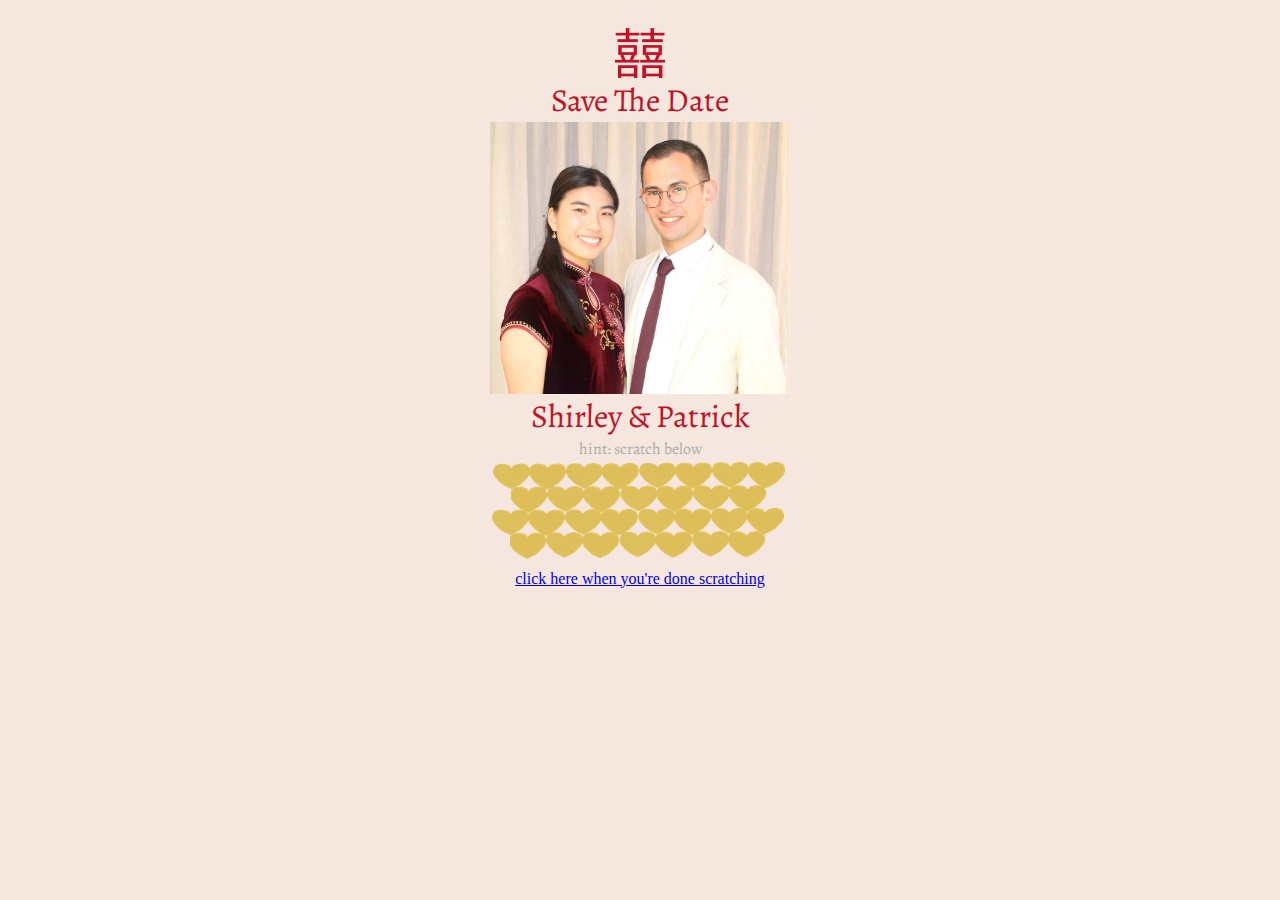
<file: index.html>
<!DOCTYPE html>
<html lang="en">
<head>
    <meta charset="UTF-8">
    <meta name="viewport" content="width=device-width, initial-scale=1.0">
    <title>Shirley and Pat</title>

    <link rel="stylesheet" href="styles.css">
    <link rel="preconnect" href="https://fonts.googleapis.com"> 
    <link rel="preconnect" href="https://fonts.gstatic.com" crossorigin>
    <link href="https://fonts.googleapis.com/css2?family=Alegreya:ital,wght@0,400..900;1,400..900&display=swap" rel="stylesheet">
</head>
<body>
        <img class="symbol" src="./symbol.png"></img>
       
        <div class="scratch">Save The Date</div>

        <img class="shirley_pat" src="./s_p.png"></img>

        <div class="scratch">Shirley & Patrick</div>
        <div class="hint"> hint: scratch below</div>
            <div class="container" id="js-container">
                <canvas class="canvas" id="js-canvas" width="300" height="100"></canvas>
                <script src="scratch.js"></script>
                <div class ="center">
                    <p>August 1st, 2025,<br>
                       Copenhagen, Denmark<br>
                       More details to follow...
                    </p>
                </div>
              </div>

              <div class = "center_lower">
                <a href="./addresscollection.html">click here when you're done scratching</a> </div>

    
</body>
</html>
</file>
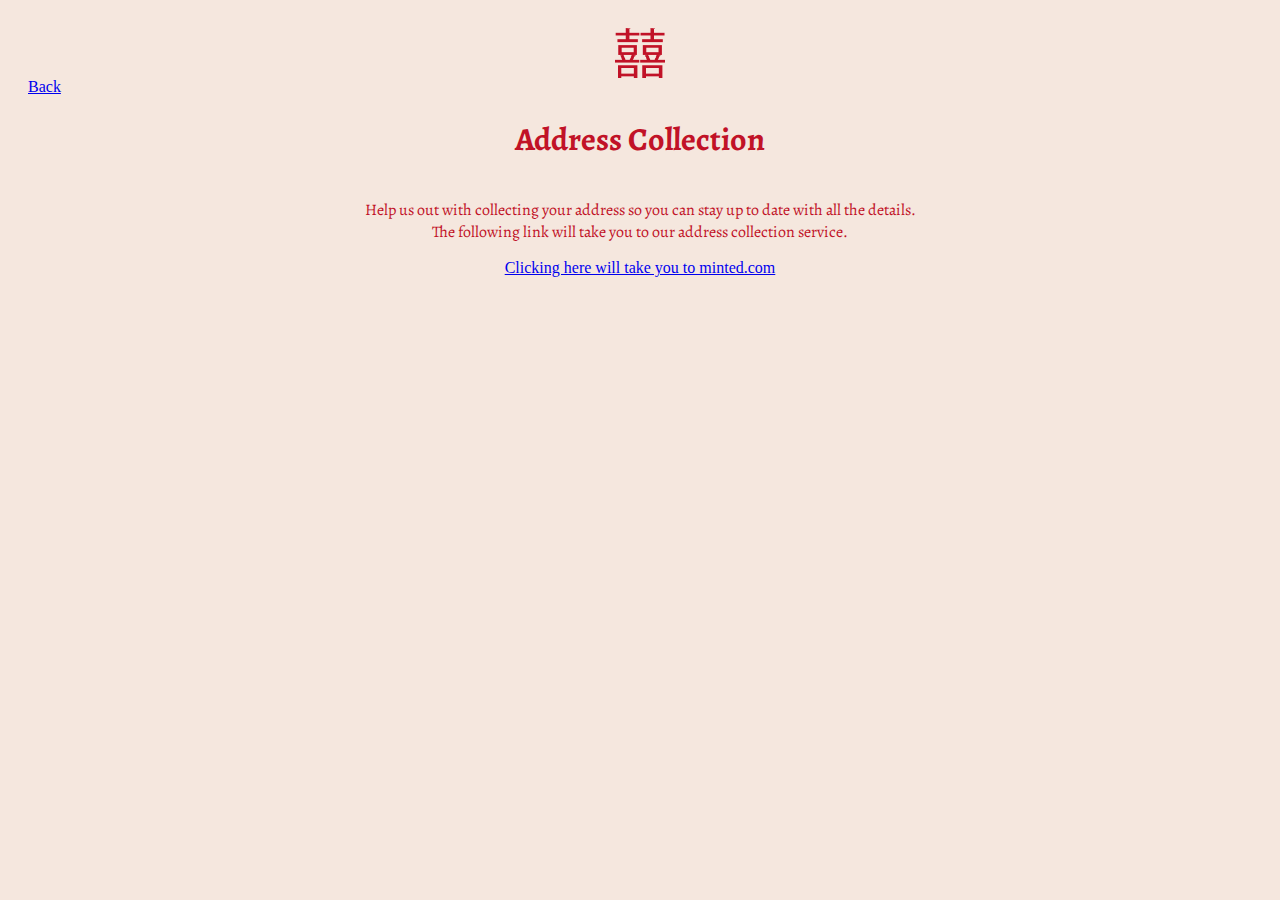
<file: addresscollection.html>
<!DOCTYPE html>
<html lang="en">
<head>
    <meta charset="UTF-8">
    <meta name="viewport" content="width=device-width, initial-scale=1.0">
    <title>Shirley and Pat</title>

    <link rel="stylesheet" href="styles.css">
    <link rel="preconnect" href="https://fonts.googleapis.com"> 
    <link rel="preconnect" href="https://fonts.gstatic.com" crossorigin>
    <link href="https://fonts.googleapis.com/css2?family=Alegreya:ital,wght@0,400..900;1,400..900&display=swap" rel="stylesheet">
</head>
<body>
        <img class="symbol" src="./symbol.png"></img>

        <a href="./index.html">Back</a>

        <h1>Address Collection</h1>
        <p> Help us out with collecting your address so you can stay up to date with all the details.
             <br> The following link will take you to our address collection service.
        </p>
        <div class="center">
        <a href="https://ab.minted.com/c/1DNuqmGgcLAcccGSeStN5H/"> Clicking here will take you to minted.com</a>
        </div>

</body>
</html>
</file>
<file: styles.css>
:root {
  --pink: #bb8e94;
  --pink-dark: #c6939a;
  --tape-gray: #dbd8be;
  --tape-edge-gray: #b7b49d;
  --transparent: rgba(255, 255, 255, 0);
  --image-height: 100px;
  --image-width: 300px;
  --red: #C11227;
}

.symbol{
margin-left: auto;
margin-right: auto;
width:50px;
height:50px;
}

.scratch{
  text-align: center;
  color:var(--red);
  font-family: "alegreya", sans-serif;
  font-optical-sizing: auto;
  font-weight: 100;
  font-style: normal;
  font-size: xx-large;
}

.shirley_pat{
  margin-left: auto;
  margin-right: auto;
  width: 300px;
}

h1,h2,h3,p{
  text-align: center;
  color: var(--red);
  font-family: "alegreya", sans-serif;
} 


body {
  background: #F5E7DE;
  padding: 20px;
  display: flex;
  justify-content: center;
  flex-direction: column;
}

.container {
  position: relative;
  width: var(--image-width);
  height: var(--image-height);
  margin: auto;
  margin-left: auto;
  margin-right: auto;
  padding-left: 0;
  padding-right: 0;
  display: block;
  -webkit-user-select: none;
  -moz-user-select: none;
  -ms-user-select: none; 
  -o-user-select: none;
  user-select: none;
}

.canvas {
  position: absolute;
  top: 0;
  margin: auto;
  margin-left: auto;
  margin-right: auto;
  padding-left: 0;
  padding-right: 0;
  display: block;
}

.center {
  height: var(--image-height);
  text-align: center;
}


.center_lower {
  text-align: center;
  margin-top: 10px;
  padding-left: auto;
  padding-right: auto;
}
/* If the text has multiple lines, add the following: */
span {
  display: inline-block;
  vertical-align: middle;
  line-height: normal;
}

.card-shadow {
  background-color: #fff;
  box-shadow: 0 2px 25px 2px rgba(0, 0, 0, 1), 0 2px 50px 2px rgba(0, 0, 0, 1), 0 0 100px 3px rgba(0, 0, 0, .25);
  height: 1px;
  margin: -1px auto 0;
  width: var(--image-width);
  z-index: -1;
}

.hint{
  text-align: center;
  color: rgb(172, 172, 172);
  font-family: "alegreya", sans-serif;
}
</file>
